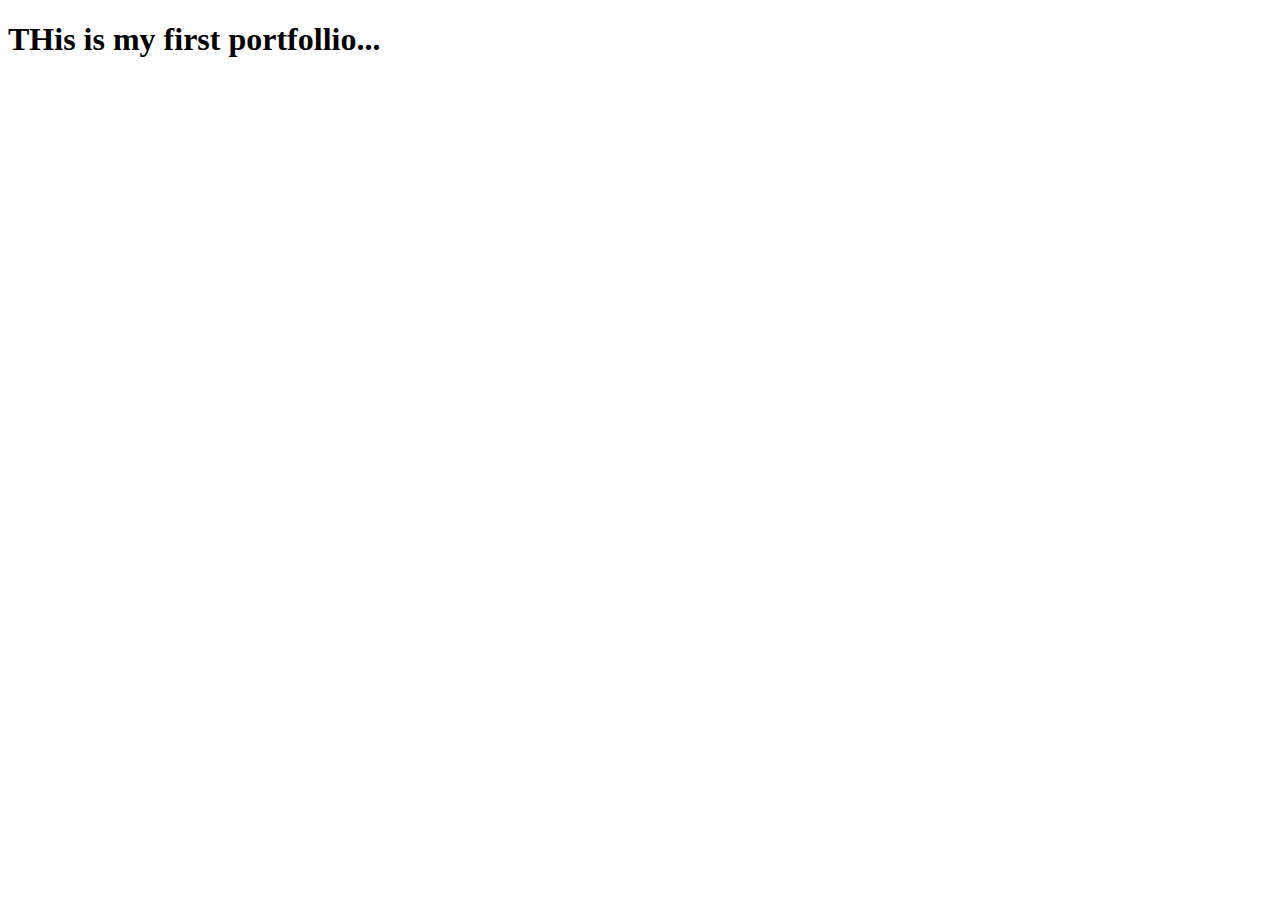
<file: example.html>
<!DOCTYPE html>
<html lang="en">
<head>
    <meta charset="UTF-8">
    <meta name="viewport" content="width=device-width, initial-scale=1.0">
    <title>Document</title>
</head>
<body>
    <h1>THis is my first portfollio...</h1>
</body>
</html>
</file>
